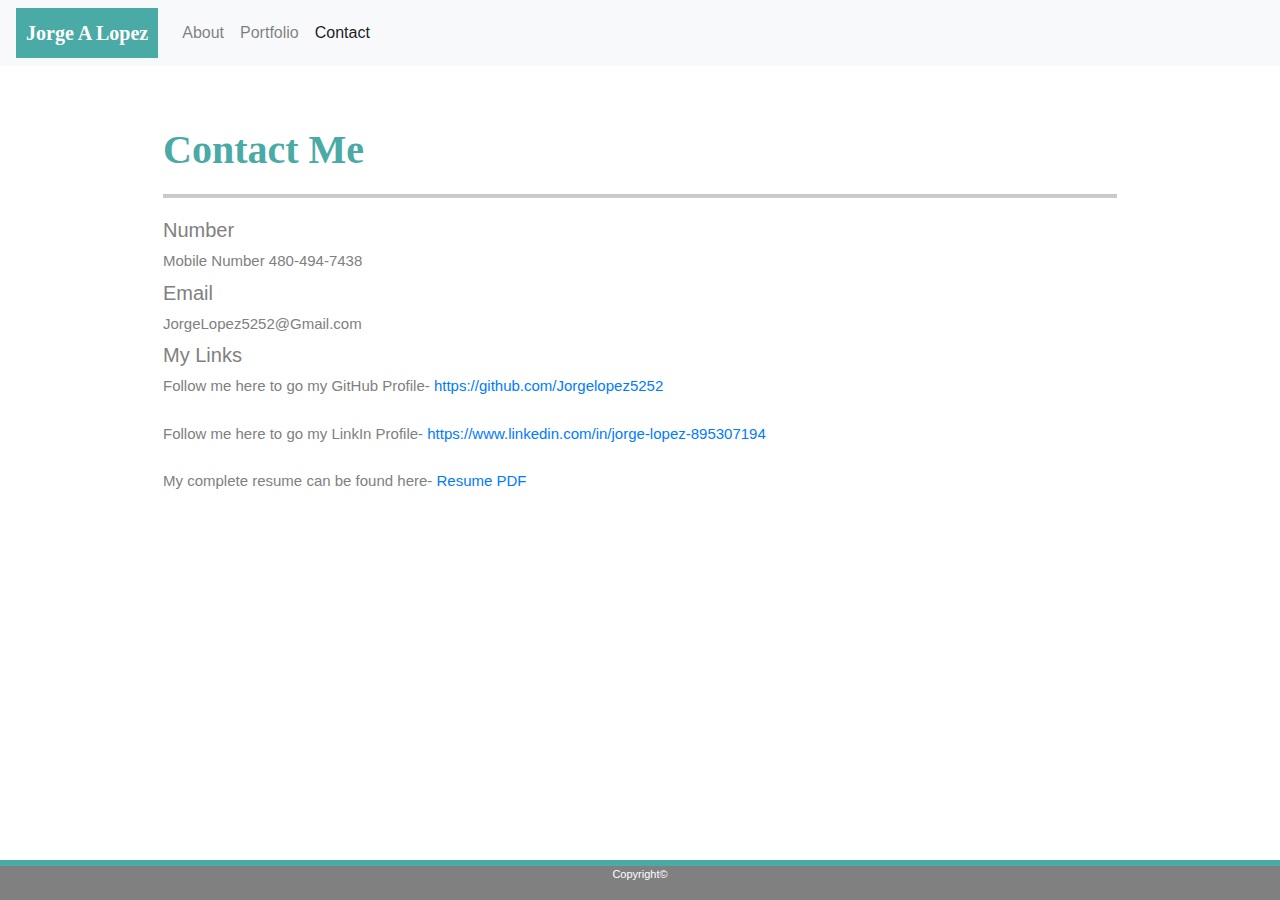
<file: contact.html>
<!DOCTYPE html>
<html lang="en">
  <head>
    <meta charset="UTF-8" />
    <meta name="viewport" content="width=device-width, initial-scale=1.0" />
    <meta http-equiv="X-UA-Compatible" content="ie=edge" />
    <title>Contact</title>
    <!-- stlye -->
    <link
      rel="stylesheet"
      href="https://stackpath.bootstrapcdn.com/bootstrap/4.3.1/css/bootstrap.min.css"
      integrity="sha384-ggOyR0iXCbMQv3Xipma34MD+dH/1fQ784/j6cY/iJTQUOhcWr7x9JvoRxT2MZw1T"
      crossorigin="anonymous"
    />

    <link rel="stylesheet" type="text/css" href="./assets/css/style.css" />
  </head>

  <body>
    <nav class="navbar navbar-expand-lg navbar-light bg-light">
      <a class="navbar-brand" id="whitename" href="#"
        ><strong>Jorge A Lopez</strong></a
      >
      <button
        class="navbar-toggler"
        type="button"
        data-toggle="collapse"
        data-target="#navbarNav"
        aria-controls="navbarNav"
        aria-expanded="false"
        aria-label="Toggle navigation"
      >
        <span class="navbar-toggler-icon"></span>
      </button>
      <div class="collapse navbar-collapse" id="navbarNav">
        <ul class="navbar-nav">
          <li class="nav-item">
            <a class="nav-link" href="index.html"
              >About<span class="sr-only">(current)</span></a
            >
          </li>
          <li class="nav-item">
            <a class="nav-link" href="portfolio.html">Portfolio</a>
          </li>
          <li class="nav-item active">
            <a class="nav-link" href="contact.html">Contact</a>
          </li>
        </ul>
      </div>
    </nav>
    <!-- end of navbar -->
    <div class="wrapper">
      <div class="container">
        <h1 id="h20"><strong>Contact Me</strong></h1>
        <hr class="hr" />

        <div class="greybar"></div>

        <h2>Number</h2>
        <p id="namebox">Mobile Number 480-494-7438</p>

        <h2>Email</h2>
        <P id="emailbox">JorgeLopez5252@Gmail.com</P>

        <h2>My Links</h2>

        <p Id="submitbox">
          Follow me here to go my GitHub Profile-

          <a href="https://github.com/Jorgelopez5252/Homework-2"
            >https://github.com/Jorgelopez5252</a
          >
        </p>

        <p Id="submitbox">
                Follow me here to go my LinkIn Profile-

          <a href="https://www.linkedin.com/in/jorge-lopez-895307194"
            >https://www.linkedin.com/in/jorge-lopez-895307194</a
          >
        </p>

        <p Id="submitbox">
                My complete resume can be found here-
      
                <a target="blank" href="./assets/images/Tonys Resume 2019.pdf">
                  Resume PDF</a>
              </p>
      


      </div>
    </div>

    <footer>Copyright©</footer>
  </body>
</html>
</file>
<file: assets/css/style.css>
body {
  font-family: Arial, Helvetica, sans-serif;
  background-image: url("https://cdn.dribbble.com/users/211312/screenshots/5967511/artboard_2-100.jpg");
  height: 100%;
  margin: 0;
  display: flex;
  flex-direction: column;
  min-height: 100vh;
}



/* !!!need to fix this area for scaling!!! */
/* @media screen and (max-width: 768px) {.container {
  color: black;
}
} */
/* NAVBAR */

.navbar-brand {
  background-color: #4aaaa5;
  font-family: Georgia, 'Times New Roman', Times, serif;
  padding: 10px;
 
}

#whitename {

  color:white;
  text-align: center;
  
}

#h20 {
  margin-left: 20px;

}
h1 {
  color: #4aaaa5;
  background-color: #ffffff;
  border-color: #cccccc;
  font-family: Georgia, 'Times New Roman', Times, serif;
  margin-top: 20px;
  margin-left: 20px;
}



h2 {
  color: grey;
  margin-left: 20px;
  font-family: Arial, Helvetica, sans-serif;
  font-size: 20px;
}

p { font-size: 15px;
 

}
#tinkbar {
  width:80px


}

.hr {
  background-color: grey;
  opacity: .4;
  height: 3px;
  margin-left: 20px;
  margin-right: 20px;
  margin-top: 20px;
  margin-bottom: 20px;
}

.wrapper {
  width: 1024px;
  margin: 40px auto;
  overflow: auto;
  background-color: white;
  border-color: #dddddd;
  font-family: Arial, Helvetica, sans-serif;
  
}

.contactpage {
  margin-left: 20px;
}

#sidepicture {
  width: 250px;
  margin-right: 20px;
  float: left;

}


.work {
  position: relative;
  width: 200px;
  margin: 20px 0;
  overflow: auto;
}

.work img {
  width: 200px;
  height: 200px;
}

.work h3 {
  background-color: #4aaaa5;
  position: absolute;
  bottom: 10px;
  width: 100%;
  padding: 8px 0;
  margin-bottom: 0;
  text-align: center;
  color: white;
  font-family: Georgia, 'Times New Roman', Times, serif;
  font-size: 15px;
}

/* CONTACT PAGE */

#namebox, #emailbox {
  width: 96%;
  
  
  margin: 8px 0;
  margin-left: 20px;
  font-family: Arial, Helvetica, sans-serif;
  color: grey;
}

#namebox:focus {
  border-color: dodgerblue;
  box-shadow: 0 0 8px;
  color: dodgerblue;
  color: black;
}

#emailbox:focus {
  border-color: dodgerblue;
  box-shadow: 0 0 8px;
  color: dodgerblue;
  color: black;
}

#messagebox {
  width: 96%;
  border: 1px solid #aaaaaa;
  border-radius: 1px;
  margin-left: 20px;
  font-family: Arial, Helvetica, sans-serif;
  margin-bottom: 10px;
}

#messagebox:focus {
  border-color: dodgerblue;
  box-shadow: 0 0 8px;
  color: dodgerblue;
  color: black;
}

#submitbox {
  color: grey;
  border: none;
  font-family: Arial, Helvetica, sans-serif;
  margin-left: 20px;
  margin-bottom: 25px;
}

#submitbox {
  color: grey;
  border: none;
  font-family: Arial, Helvetica, sans-serif;
  margin-left: 20px;
  margin-bottom: 25px;
}

/* #submitbox:hover {
  background-color: darkblue;
} */

/* CONTACT PAGE */



footer {
  position: fixed;
  left:0;
  bottom:0;
  height: 40px;
  background-color: grey;
  margin-top: auto;
  width: 100%;
  border: 6px solid #4aaaa5;
  border-style: solid none none none;
  text-align: center;
  color: white;
  font-size: 11px;
}

@media screen and (max-width: 768px) {

  
}
</file>
